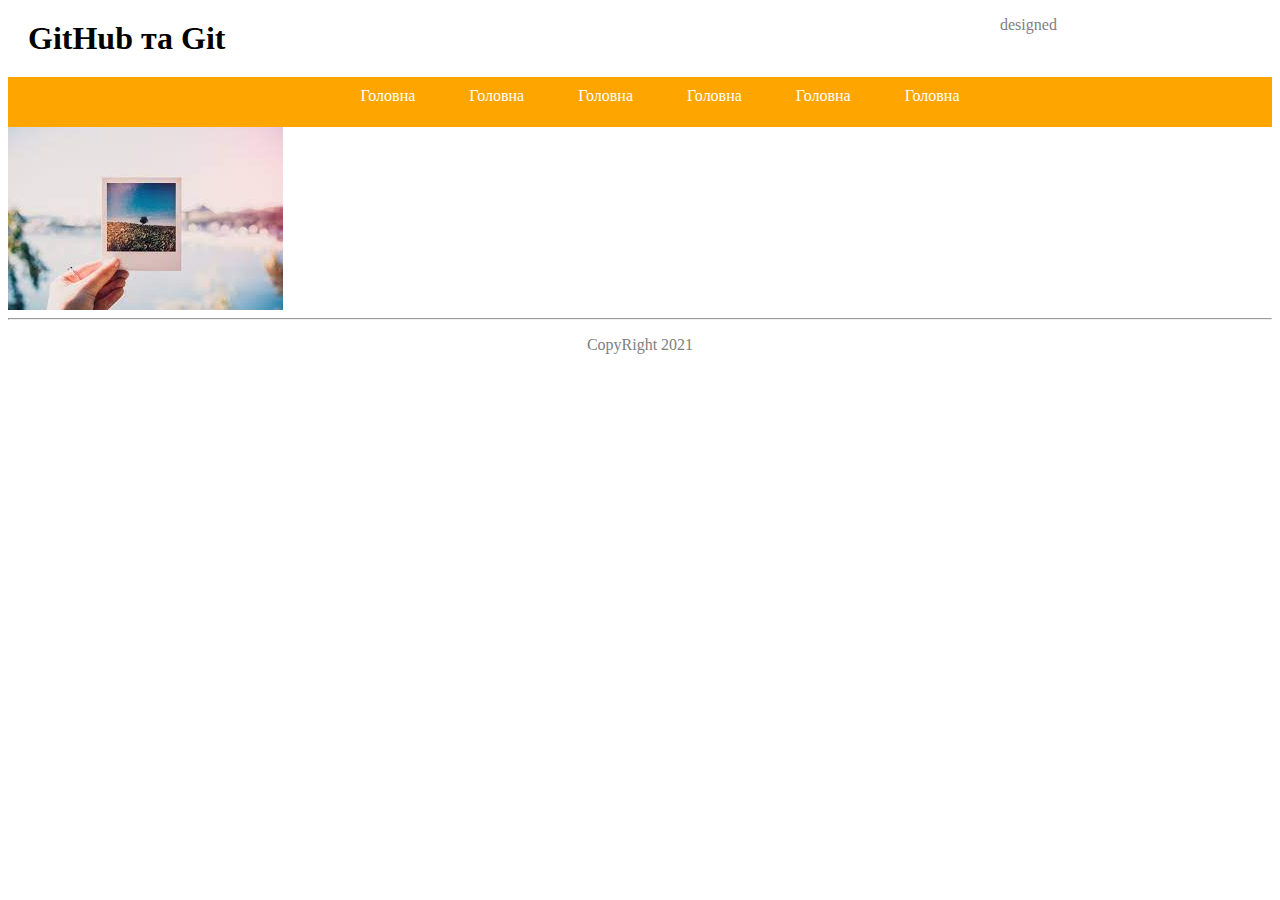
<file: index.html>
<html>
<head>
<style>
.text{
position: absolute;
left: 1000px;
top: 0px;
}
p{
color: grey;
}
h1{
margin: 20px;
}
ul{
list-style-type: none;

}
li{
display: inline-block;
margin: 10px 25px ;
color: white;
}
nav{
background-color: orange;
height: 50px;
}
a{
color: orange;	
}
footer{
background-color: 
}
.w{
width: 250px;
}
</style>
</head>
<body>
<header>
<h1>GitHub та Git</h1>
<div class = "text"><p>designed</p></div>
</header>
<nav align = "center">
<ul> 
<li>Головна</li>
<li>Головна</li>
<li>Головна</li>
<li>Головна</li>
<li>Головна</li>
<li>Головна</li>
</ul>
</nav>
<section class = "w">

<img src = "[data-uri]">
</section>
<hr>
<footer>
<p align = "center"> CopyRight 2021</p>
</footer>
</body>
</html>
</file>
